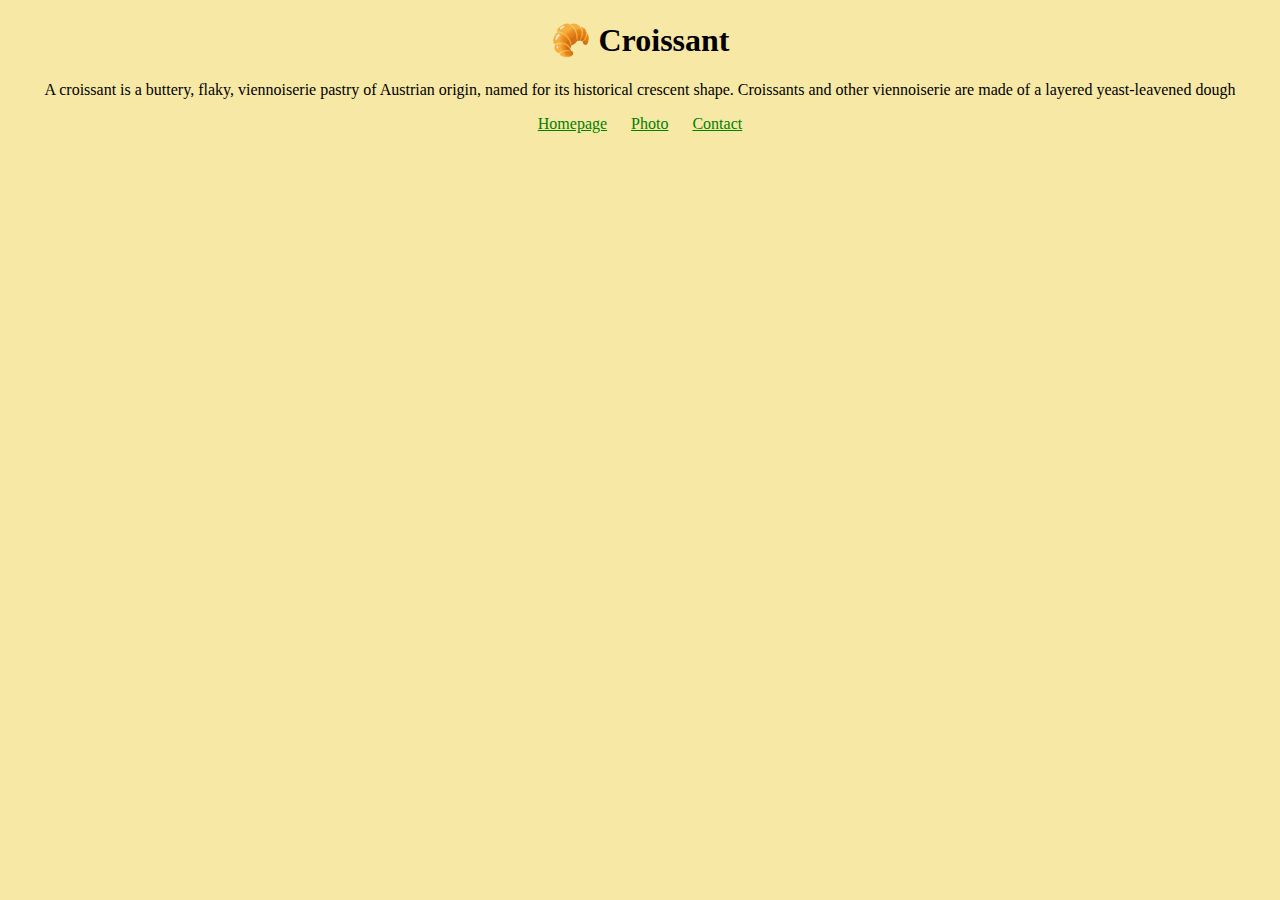
<file: index.html>
<!DOCTYPE html>
<html lang="en">
  <head>
    <meta charset="UTF-8" />
    <meta http-equiv="X-UA-Compatible" content="IE=edge" />
    <meta name="viewport" content="width=device-width, initial-scale=1.0" />
    <meta
      name="description"
      content="Croissant.com provides delicious traditional Turkish croissants"
    />
    <link rel="stylesheet" href="src/styles.css" />
    <title>Krispy Croissant from Turkey - Croissant.com</title>
  </head>
  <body>
    <h1>🥐 Croissant</h1>
    <p>
      A croissant is a buttery, flaky, viennoiserie pastry of Austrian origin,
      named for its historical crescent shape. Croissants and other viennoiserie
      are made of a layered yeast-leavened dough
    </p>
    <footer>
      <a href="index.html" title="Homepage">Homepage</a>
      <a href="/photo.html" title="Image of Croissant">Photo</a>
      <a href="/contact.html" title="Contact us">Contact</a>
    </footer>
  </body>
</html>
</file>
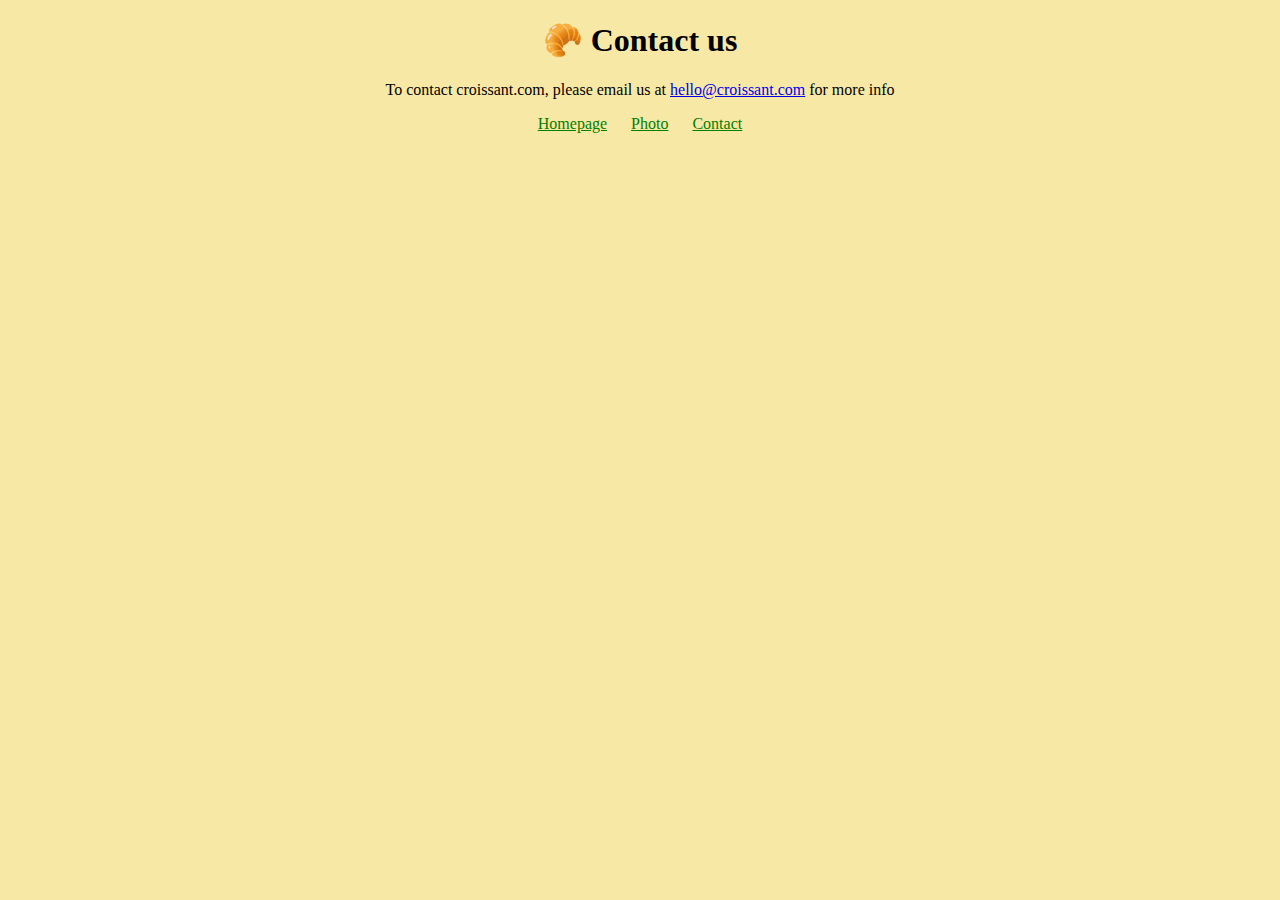
<file: contact.html>
<!DOCTYPE html>
<html lang="en">
  <head>
    <meta charset="UTF-8" />
    <meta http-equiv="X-UA-Compatible" content="IE=edge" />
    <meta name="viewport" content="width=device-width, initial-scale=1.0" />
    <link rel="stylesheet" href="src/styles.css" />
    <title>Contact us - Croissant.com</title>
  </head>
  <body>
    <h1>🥐 Contact us</h1>
    <p>
      To contact croissant.com, please email us at
      <a href="mailto:hello@croissant.com">hello@croissant.com</a>
      for more info
    </p>
    <footer>
      <a href="/" title="Home">Homepage</a>
      <a href="/photo.html">Photo</a>
      <a href="/contact.html">Contact</a>
    </footer>
  </body>
</html>
</file>
<file: src/styles.css>
body {
  background: #f8e8a6;
  display: block;
  margin: 8px;
}

h1 {
  text-align: center;
  font-weight: bold;
}

p {
  text-align: center;
}

.croissant-photo {
  max-width: 50%;
  border-radius: 10px;
  display: block;
  margin: 30px auto;
}

footer {
  text-align: center;
  display: block;
}

footer a {
  margin: 0 10px;
  color: green;
}
</file>
